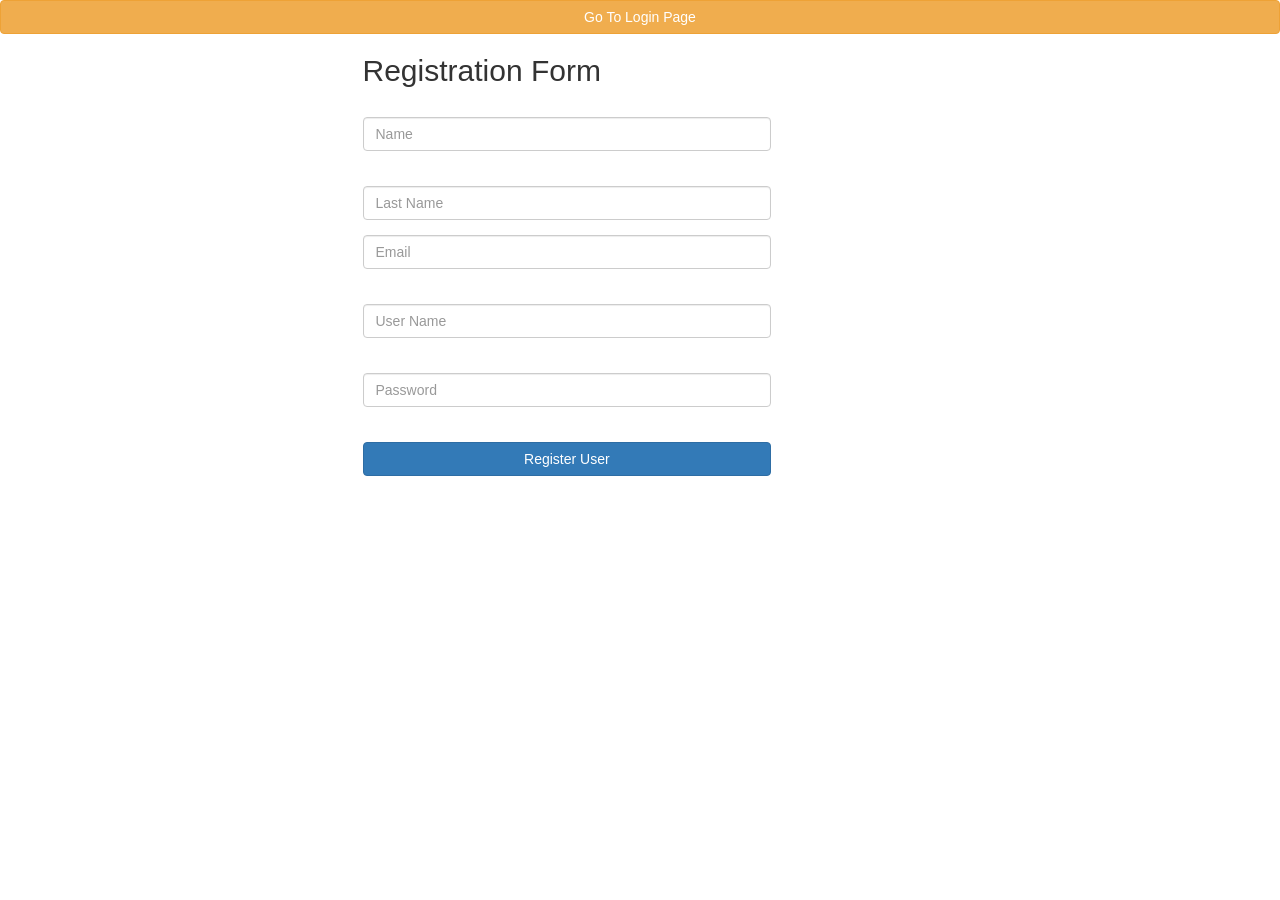
<file: initial/src/main/resources/templates/registration.html>
<!DOCTYPE html>
<html lang="en" xmlns="http://www.w3.org/1999/xhtml"
      xmlns:th="http://www.thymeleaf.org">
<head>
    <title>Registration Form</title>
    <link rel="stylesheet" type="text/css" th:href="@{/css/registration.css}"/>
    <link rel="stylesheet" href="https://maxcdn.bootstrapcdn.com/bootstrap/3.3.7/css/bootstrap.min.css">
    <script src="https://ajax.googleapis.com/ajax/libs/jquery/3.1.1/jquery.min.js"></script>
    <script src="https://maxcdn.bootstrapcdn.com/bootstrap/3.3.7/js/bootstrap.min.js"></script>
</head>
<body>
<form th:action="@{/}" method="get">
    <button class="btn btn-md btn-warning btn-block" type="Submit">Go To Login Page</button>
</form>

<div class="container">
    <div class="row">
        <div class="col-md-6 col-md-offset-3">
            <form autocomplete="off" action="#" th:action="@{/registration}"
                  th:object="${user}" method="post" class="form-horizontal"
                  role="form">
                <h2>Registration Form</h2>
                <div class="form-group">
                    <div class="col-sm-9">
                        <label th:if="${#fields.hasErrors('name')}" th:errors="*{name}"
                               class="validation-message"></label>
                        <input type="text" th:field="*{name}" placeholder="Name"
                               class="form-control"/>
                    </div>
                </div>

                <div class="form-group">
                    <div class="col-sm-9">
                        <label th:if="${#fields.hasErrors('lastName')}" th:errors="*{lastName}"
                               class="validation-message"></label>
                        <input type="text" th:field="*{lastName}"
                               placeholder="Last Name" class="form-control"/>
                    </div>
                </div>
                <div class="form-group">
                    <div class="col-sm-9">
                        <input type="text" th:field="*{email}" placeholder="Email"
                               class="form-control"/> <label
                            th:if="${#fields.hasErrors('email')}" th:errors="*{email}"
                            class="validation-message"></label>
                    </div>
                </div>
                <div class="form-group">
                    <div class="col-sm-9">
                        <input type="text" th:field="*{userName}" placeholder="User Name"
                               class="form-control"/> <label
                            th:if="${#fields.hasErrors('userName')}" th:errors="*{userName}"
                            class="validation-message"></label>
                    </div>
                </div>
                <div class="form-group">
                    <div class="col-sm-9">
                        <input type="password" th:field="*{password}"
                               placeholder="Password" class="form-control"/> <label
                            th:if="${#fields.hasErrors('password')}" th:errors="*{password}"
                            class="validation-message"></label>
                    </div>
                </div>

                <div class="form-group">
                    <div class="col-sm-9">
                        <button type="submit" class="btn btn-primary btn-block">Register User</button>
                    </div>
                </div>

                <h2><span class="text-success" th:utext="${successMessage}"></span></h2>

            </form>
        </div>
    </div>
</div>

</body>
</html>
</file>
